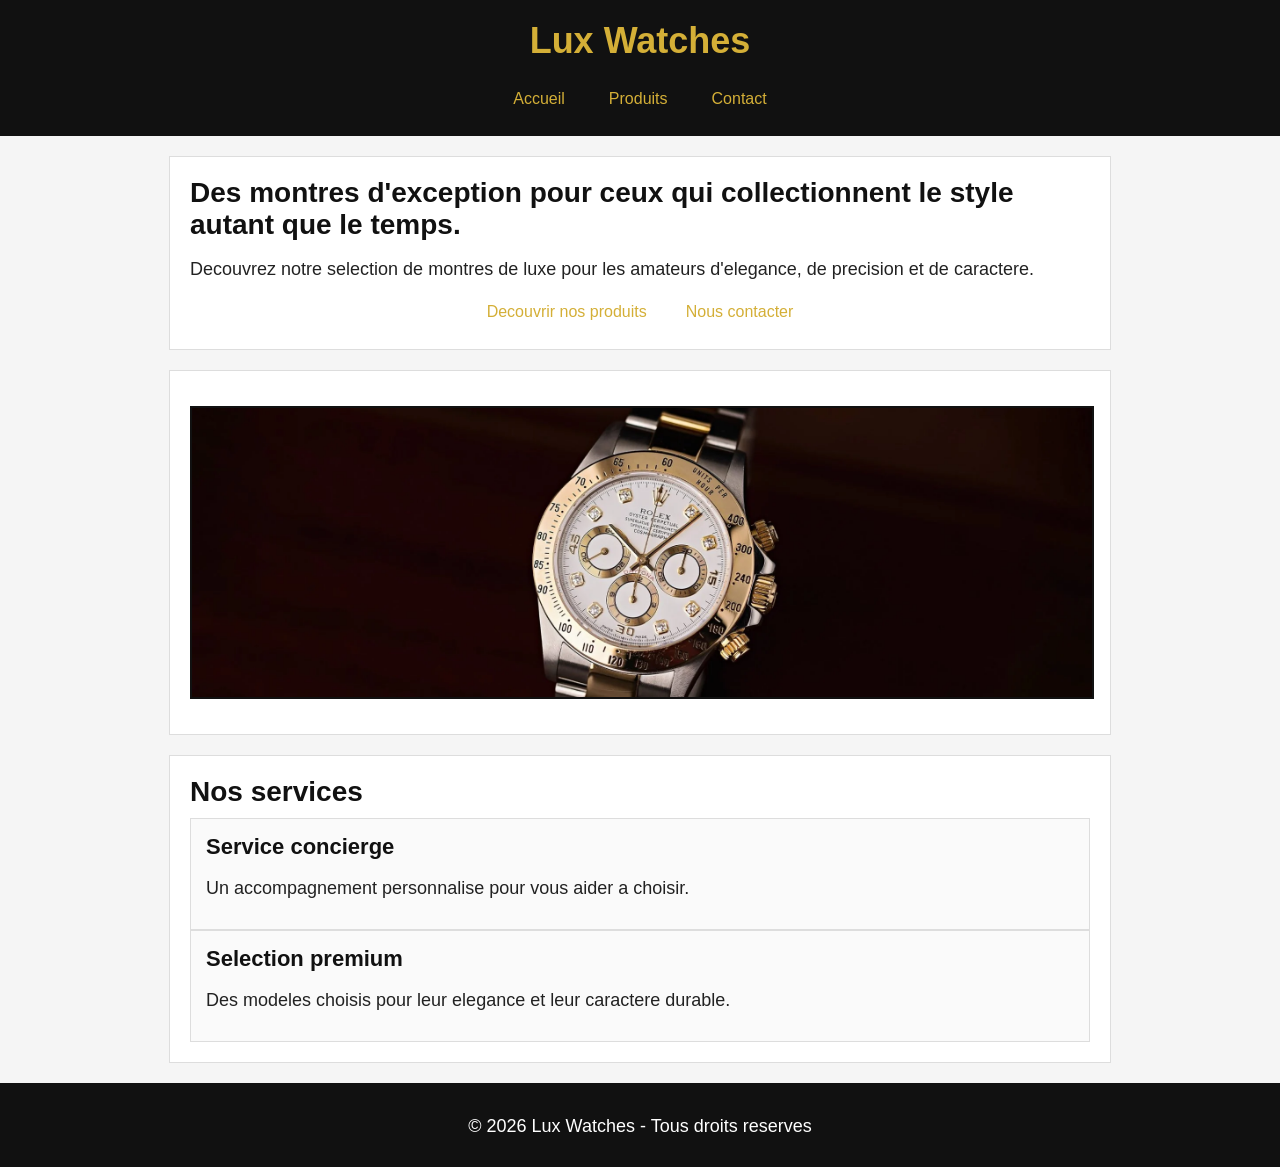
<file: frontend/index.html>
﻿<!doctype html>
<html lang="fr">
  <head>
    <meta charset="UTF-8" />
    <meta name="viewport" content="width=device-width, initial-scale=1.0" />
    <title>Lux Watches | Accueil</title>
    <link rel="stylesheet" href="style.css" />
  </head>
  <body>
    
    <header>
      <h1 id="web-title">Lux Watches</h1>
      <nav>
        <a href="index.html">Accueil</a>
        <a href="products.html">Produits</a>
        <a href="contact.html">Contact</a>
      </nav>
    </header>
    <main>
      <section>
        <h2>
          Des montres d'exception pour ceux qui collectionnent le style autant
          que le temps.
        </h2>
        <p>
          Decouvrez notre selection de montres de luxe pour les amateurs
          d'elegance, de precision et de caractere.
        </p>
        <div class="hero-actions">
          <a href="products.html">Decouvrir nos produits</a>
          <a href="contact.html">Nous contacter</a>
        </div>
      </section>
      <section>
        <img src="images/hero-watch.webp" alt="Montre de luxe Lux Watches" />
      </section>
      <section>
        <h2>Nos services</h2>
        
          <div class="card">
            <h3>Service concierge</h3>
            <p>Un accompagnement personnalise pour vous aider a choisir.</p>
          </div>
          <div class="card">
            <h3>Selection premium</h3>
            <p>
              Des modeles choisis pour leur elegance et leur caractere durable.
            </p>
          </div>
        </div>
      </section>
    </main>
    <footer>
      <p>© 2026 Lux Watches - Tous droits reserves</p>
    </footer>
    <script src="script.js"></script>
  </body>
</html>
</file>
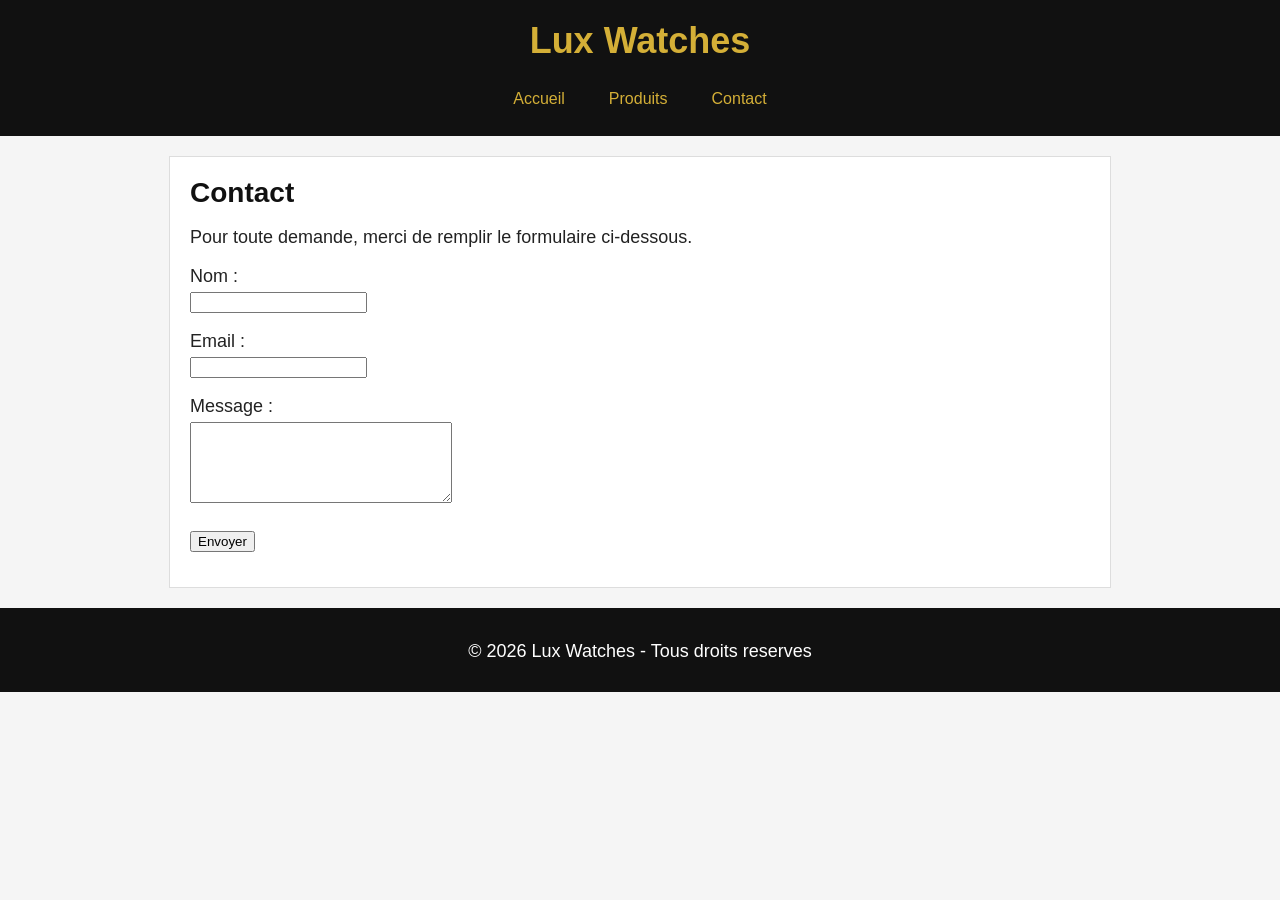
<file: frontend/contact.html>
﻿<!DOCTYPE html>
<html lang="fr">
  <head>
    <meta charset="UTF-8" />
    <meta name="viewport" content="width=device-width, initial-scale=1.0" />
    <title>Lux Watches | Contact</title>
    <link rel="stylesheet" href="style.css" />
  </head>
  <body>
    <header>
      <h1>Lux Watches</h1>

      <nav>
        <a href="index.html">Accueil</a>
        <a href="products.html">Produits</a>
        <a href="contact.html">Contact</a>
      </nav>
    </header>

    <main>
      <section>
        <h2>Contact</h2>
        <p>Pour toute demande, merci de remplir le formulaire ci-dessous.</p>

        <form>
          <p>
            <label for="nom">Nom :</label><br />
            <input type="text" id="nom" name="nom" />
          </p>

          <p>
            <label for="email">Email :</label><br />
            <input type="email" id="email" name="email" />
          </p>

          <p>
            <label for="message">Message :</label><br />
            <textarea id="message" name="message" rows="5" cols="30"></textarea>
          </p>

          <p>
            <button type="submit">Envoyer</button>
          </p>
        </form>
      </section>
    </main>

    <footer>
      <p>&copy; 2026 Lux Watches - Tous droits reserves</p>
    </footer>
  </body>
</html>
</file>
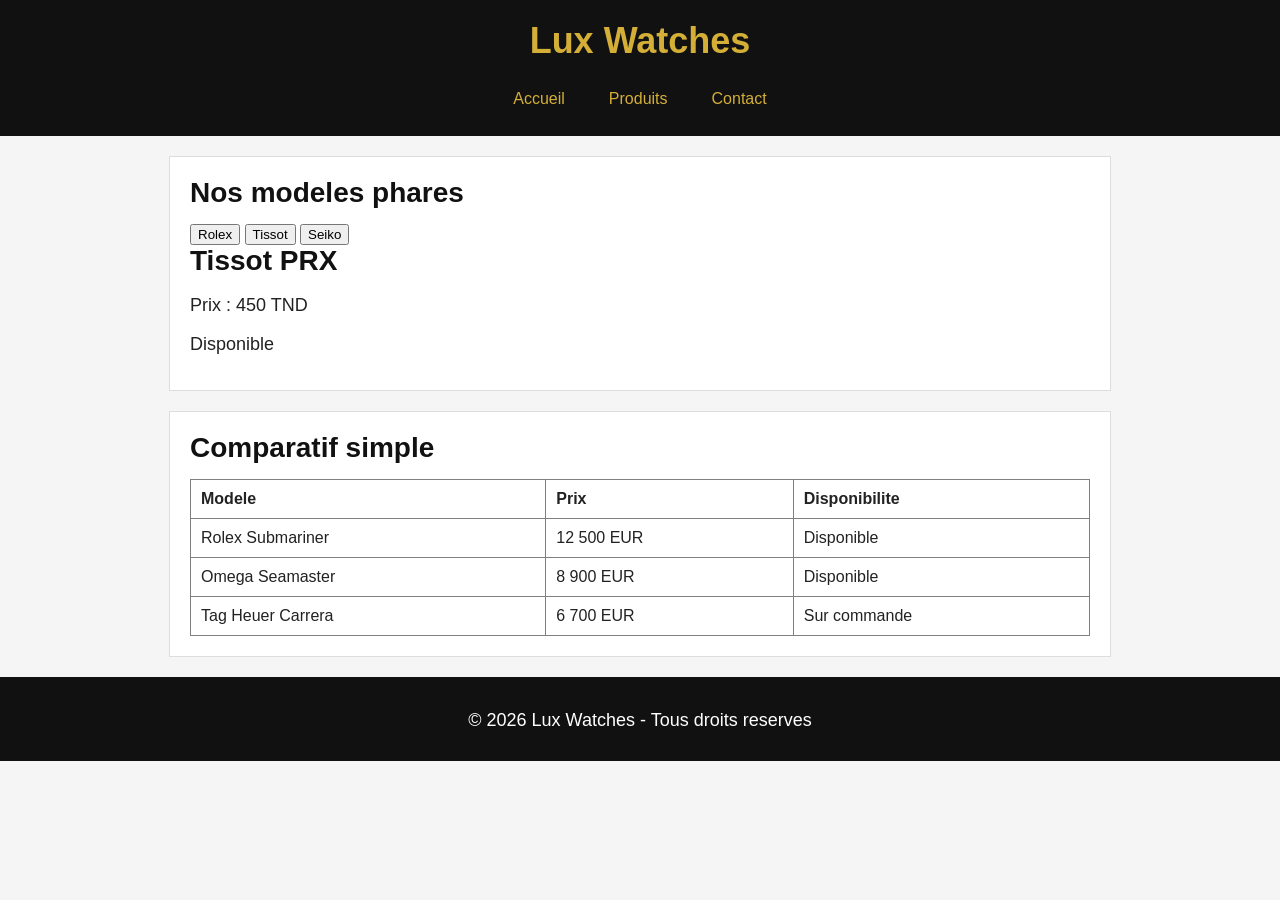
<file: frontend/products.html>
﻿<!doctype html>
<html lang="fr">
  <head>
    <meta charset="UTF-8" />
    <meta name="viewport" content="width=device-width, initial-scale=1.0" />
    <title>Lux Watches | Produits</title>
    <link rel="stylesheet" href="style.css" />
  </head>
  <body>
    <header>
      <h1>Lux Watches</h1>

      <nav>
        <a href="index.html">Accueil</a>
        <a href="products.html">Produits</a>
        <a href="contact.html">Contact</a>
      </nav>
    </header>

    <main>
      <section id="produits">
        <h2>Nos modeles phares</h2>
        <div class="product-actions">
          <button onclick="showRolex()">Rolex</button>
          <button onclick="showTissot()">Tissot</button>
          <button onclick="showSeiko()">Seiko</button>
        </div>
        <h2 id="product-name"></h2>
        <p id="product-price"></p>
        <p id="product-status"></p>
      </section>

      <section>
        <h2>Comparatif simple</h2>

        <table border="1">
          <tr>
            <th>Modele</th>
            <th>Prix</th>
            <th>Disponibilite</th>
          </tr>
          <tr>
            <td>Rolex Submariner</td>
            <td>12 500 EUR</td>
            <td>Disponible</td>
          </tr>
          <tr>
            <td>Omega Seamaster</td>
            <td>8 900 EUR</td>
            <td>Disponible</td>
          </tr>
          <tr>
            <td>Tag Heuer Carrera</td>
            <td>6 700 EUR</td>
            <td>Sur commande</td>
          </tr>
        </table>
      </section>
    </main>

    <footer>
      <p>&copy; 2026 Lux Watches - Tous droits reserves</p>
    </footer>
    <script src="script.js"></script>
  </body>
</html>
</file>
<file: frontend/style.css>
﻿body {
  background-color: #f5f5f5;
  color: #222222;
  font-family: Arial, sans-serif;
  margin: 0;
  padding: 0;
}
header {
  background-color: #111111;
  color: white;
  padding: 20px;
  text-align: center;
  display: flex;
  flex-direction: column;
  align-items: center;
}
h1 {
  color: #d4af37;
  font-size: 36px;
  margin-top: 0;
  margin-bottom: 10px;
}
h2 {
  color: #111111;
  font-size: 28px;
  margin-top: 0;
  margin-bottom: 10px;
}
h3 {
  color: #111111;
  font-size: 22px;
  margin-top: 0;
  margin-bottom: 10px;
}
p {
  font-size: 18px;
  margin-bottom: 15px;
}
nav {
  display: flex;
  justify-content: center;
  align-items: center;
  gap: 20px;
  margin-top: 10px;
}
nav a,
.hero-actions a {
  color: #d4af37;
  text-decoration: none;
  display: inline-block;
  padding: 8px 12px;
}
section {
  background-color: white;
  max-width: 900px;
  margin: 20px auto;
  padding: 20px;
  border: 1px solid #dddddd;
}
img {
  display: block;
  margin: 15px auto;
  border: 2px solid #111111;
  max-width: 100%;
  height: auto;
}
.hero-actions {
  display: flex;
  justify-content: center;
  gap: 15px;
  margin-top: 15px;
}
.features {
  display: flex;
  gap: 20px;
}
.card {
  background-color: #fafafa;
  border: 1px solid #dddddd;
  padding: 15px;
  position: relative;
  flex: 1;
}
.badge {
  position: absolute;
  top: 10px;
  right: 10px;
  background-color: #d4af37;
  color: #111111;
  padding: 4px 8px;
  font-size: 12px;
  font-weight: bold;
}
ul {
  padding-left: 20px;
}
li {
  margin-bottom: 8px;
}
table {
  width: 100%;
  border-collapse: collapse;
  margin-top: 15px;
}
th,
td {
  padding: 10px;
  text-align: left;
}
form {
  margin-top: 15px;
}
input,
textarea,
button {
  margin-top: 5px;
}
footer {
  background-color: #111111;
  color: white;
  text-align: center;
  padding: 15px;
  margin-top: 20px;
}
@media (max-width: 768px) {
  nav {
    flex-direction: column;
    gap: 10px;
  }
  .features {
    flex-direction: column;
  }
  .hero-actions {
    flex-direction: column;
    align-items: center;
  }
  h1 {
    font-size: 28px;
  }
  h2 {
    font-size: 22px;
  }
  section {
    margin: 15px;
    padding: 15px;
  }
}
</file>
